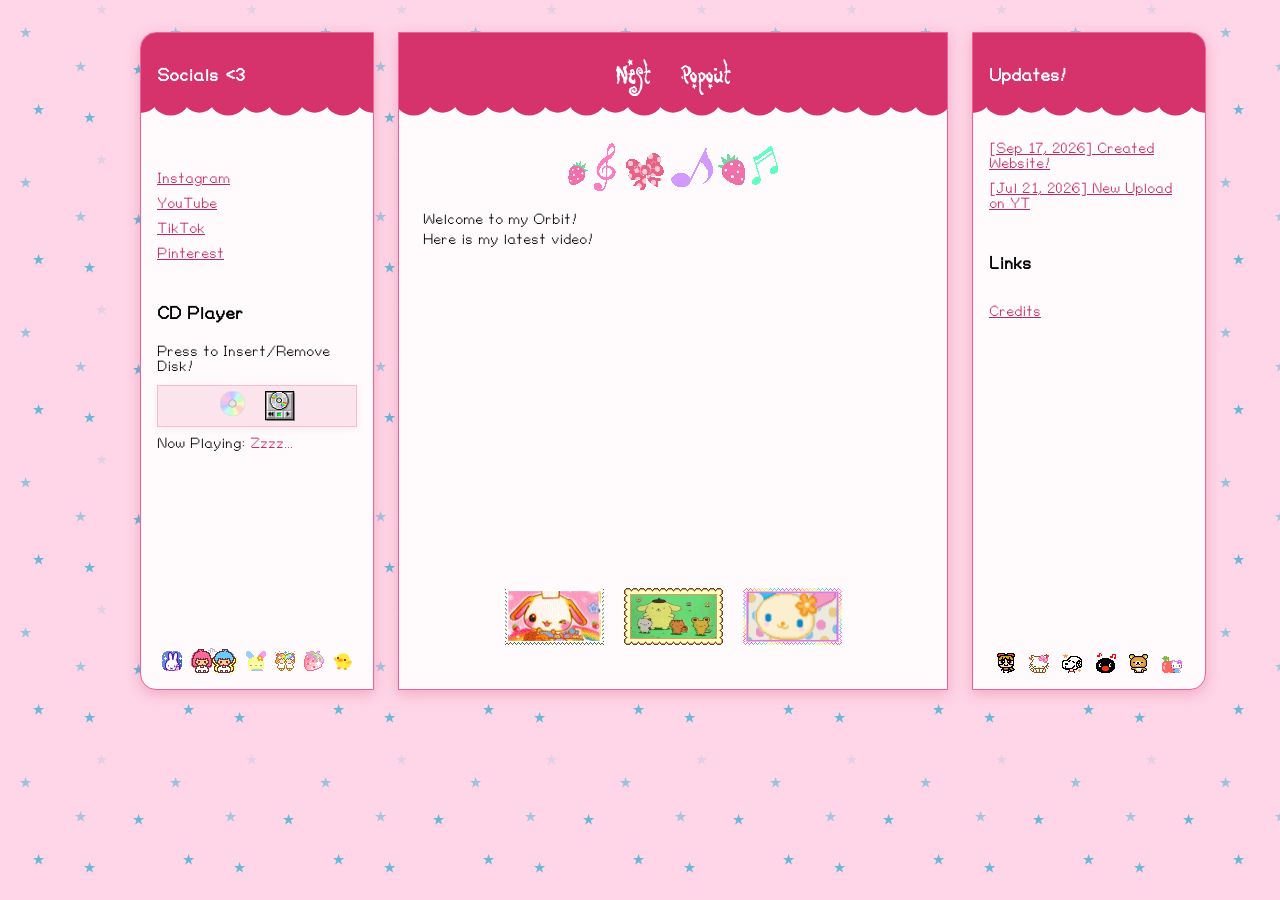
<file: index.html>
<html>
<head>
<link rel="stylesheet" href="static/style.css" type="text/css">
</head>
<body>
  <div class="page-wrapper">

    <aside class="sidebar left">
      <h3>Socials <3</h3>
      </br>
      </br>
      <ul class="under-cloud">
        <li><a target="_blank" href="https://www.instagram.com/p3trichor0us.ahn/">Instagram</a></li>
        <li><a target="_blank" href="https://youtube.com/channel/UCBLrP4cpRs-6i3CQg3NV19w">YouTube</a></li>
        <li><a target="_blank" href="https://www.tiktok.com/@ahn_log">TikTok</a></li>
        <li><a target="_blank" href="https://pin.it/2scJ7pfUi">Pinterest</a></li>
      </ul>
      <h3>CD Player</h3>
      <p>Press to Insert/Remove Disk!<p>
      <button id="cd-button">
        <span><img id="cd-disk" height=25px width=25px  src="static/cd.gif" alt=""></span>
        <span><img id="cd-player" height=30px width=30px  src="static/cd_player.gif" alt=""></span>
      </button>
      <p>Now Playing: <span id="song-name" class="pink">Zzzz...</span></p>
      <div class="minis">
        <img src="static/minis/1.gif"/>
        <img src="static/minis/2.gif"/>
        <img src="static/minis/3.gif"/>
        <img src="static/minis/4.gif"/>
        <img src="static/minis/5.gif"/>
        <img src="static/minis/6.gif"/>
      </div>
    </aside>

    <main class="content">
      <nav>
        <a href="/test_site/" class="wave-item" >Nest</a>
        <a href="/test_site/popout_store.html" class="wave-item" >Popout</a>
      </nav>
      </br>
      </br>
      <img src="static/divider.gif">
      </br>
      <p>Welcome to my Orbit!</p>
      <p>Here is my latest video!</p>
      </br>
      <iframe width="500" height="300" src="https://www.youtube-nocookie.com/embed/fOxz2q2tdLw?si=S-Gs1bQQOquczFL3" title="YouTube video player" frameborder="0" allow="accelerometer; autoplay; clipboard-write; encrypted-media; gyroscope; picture-in-picture; web-share" referrerpolicy="strict-origin-when-cross-origin" allowfullscreen></iframe>
      <div class="stamps">
        <img src="static/stamps/stamp01.gif" />
        <img src="static/stamps/3.gif" />
        <img src="static/stamps/2.gif" />

      </div>


    </main>

    <aside class="sidebar right">
      <h3>Updates!</h3>
      <ul class="under-cloud">
        <li><a href="https://youtu.be/fOxz2q2tdLw">[Sep 17, 2026] Created Website!</a></li>
        <li><a href="https://youtu.be/fOxz2q2tdLw">[Jul 21, 2026] New Upload on YT</a></li>
      </ul>
      <h3>Links</h3>
      <ul>
      <li><a target="_blank" href="credits.txt">Credits</a></li>
      </ul>
      <div class="minis">
        <img src="static/minis/7.gif"/>
        <img src="static/minis/8.gif"/>
        <img src="static/minis/9.gif"/>
        <img src="static/minis/10.gif"/>
        <img src="static/minis/11.gif"/>
        <img src="static/minis/12.gif"/>
      </div>
    </aside>
  </div>
  <audio id="bg-audio" src="static/Tantal_Night_Xenoblade_Chronicles_2.mp3" loop></audio>
  <script>
    const btn = document.getElementById('cd-button');
    const cd_disk = document.getElementById('cd-disk');
    const song_name = document.getElementById('song-name');
    const audio = document.getElementById('bg-audio');
    audio.volume = 0.1;

    btn.addEventListener('click', () => {
      console.log("CLICKED");
      if (audio.paused) {
        cd_disk.classList.add('cd-disk-active')
        audio.play();
        song_name.innerHTML = "Tantal - Night - Xenoblade Chronicles 2";
        btn.setAttribute('aria-pressed', 'true');
        btn.setAttribute('aria-label', 'Pause music');
      } else {
        cd_disk.classList.remove('cd-disk-active')
        audio.pause();
        btn.setAttribute('aria-pressed', 'false');
        song_name.innerHTML = "Zzzz...";
        btn.setAttribute('aria-label', 'Play music');
      }
    });
    document.addEventListener('mousemove', (e) => {
      const x = (e.clientX / window.innerWidth - 0.5) * 2;  // -1 to 1
      const y = (e.clientY / window.innerHeight - 0.5) * 2; // -1 to 1
      document.documentElement.style.setProperty('--mouse-x', x);
      document.documentElement.style.setProperty('--mouse-y', y);
    });
  </script>
</body>
</head>
</file>
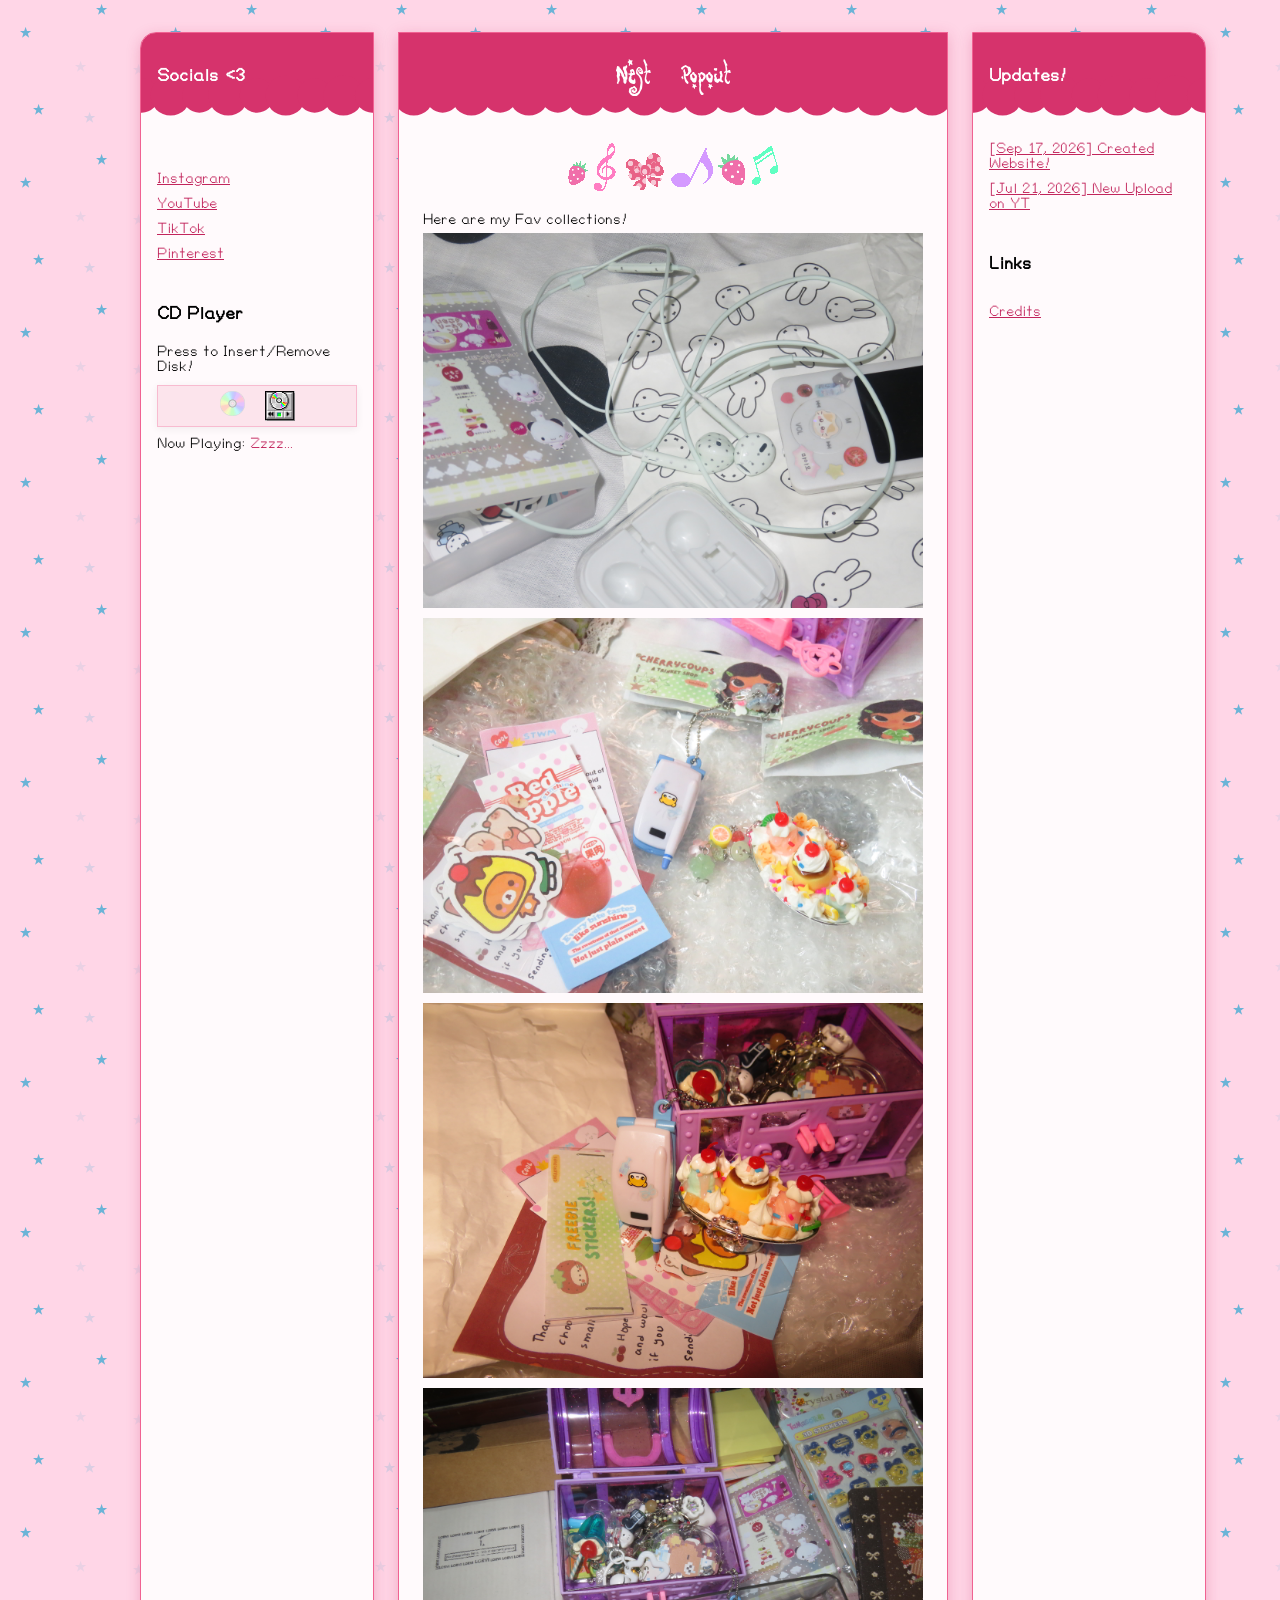
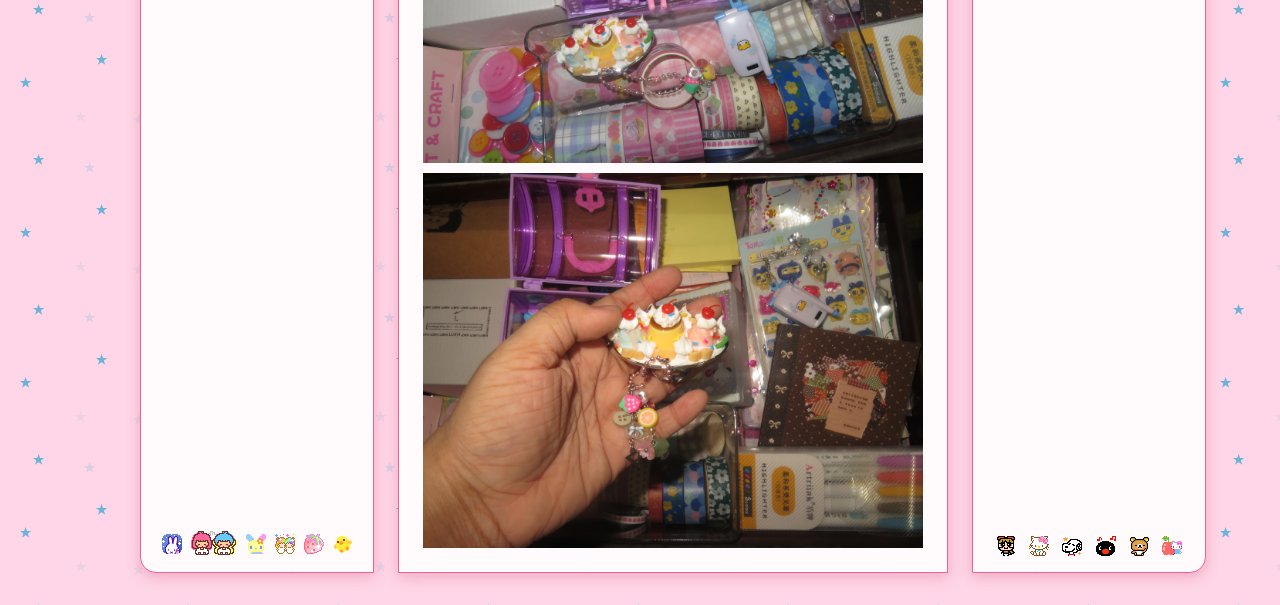
<file: popout_store.html>
<html>
<head>
<link rel="stylesheet" href="static/style.css" type="text/css">
<link rel="stylesheet" href="static/popout_store.css" type="text/css">
</head>
<body>
<body>
  <div class="page-wrapper">

    <aside class="sidebar left">
      <h3>Socials <3</h3>
      </br>
      </br>
      <ul class="under-cloud">
        <li><a target="_blank" href="https://www.instagram.com/p3trichor0us.ahn/">Instagram</a></li>
        <li><a target="_blank" href="https://youtube.com/channel/UCBLrP4cpRs-6i3CQg3NV19w">YouTube</a></li>
        <li><a target="_blank" href="https://www.tiktok.com/@ahn_log">TikTok</a></li>
        <li><a target="_blank" href="https://pin.it/2scJ7pfUi">Pinterest</a></li>
      </ul>
      <h3>CD Player</h3>
      <p>Press to Insert/Remove Disk!<p>
      <button id="cd-button">
        <span><img id="cd-disk" height=25px width=25px  src="static/cd.gif" alt=""></span>
        <span><img id="cd-player" height=30px width=30px  src="static/cd_player.gif" alt=""></span>
      </button>
      <p>Now Playing: <span id="song-name" class="pink">Zzzz...</span></p>
      <div class="minis">
        <img src="static/minis/1.gif"/>
        <img src="static/minis/2.gif"/>
        <img src="static/minis/3.gif"/>
        <img src="static/minis/4.gif"/>
        <img src="static/minis/5.gif"/>
        <img src="static/minis/6.gif"/>
      </div>
    </aside>

    <main class="content">
      <nav>
        <a href="/test_site" class="wave-item" >Nest</a>
        <a href="/test_site/popout_store.html" class="wave-item" >Popout</a>
      </nav>
      </br>
      </br>
      <img src="static/divider.gif">
      </br>
      <p>Here are my Fav collections!</p>
      <div class="container" >
      <img src="static/popout_store/img_7759.jpg"/>
      <img src="static/popout_store/img_7871.jpg"/>
      <img src="static/popout_store/img_7891.jpg"/>
      <img src="static/popout_store/img_7903.jpg"/>
      <img src="static/popout_store/img_7907.jpg"/>
      </div>

    </main>

    <aside class="sidebar right">
      <h3>Updates!</h3>
      <ul class="under-cloud">
        <li><a href="https://youtu.be/fOxz2q2tdLw">[Sep 17, 2026] Created Website!</a></li>
        <li><a href="https://youtu.be/fOxz2q2tdLw">[Jul 21, 2026] New Upload on YT</a></li>
      </ul>
      <h3>Links</h3>
      <ul>
      <li><a target="_blank" href="credits.txt">Credits</a></li>
      </ul>
      <div class="minis">
        <img src="static/minis/7.gif"/>
        <img src="static/minis/8.gif"/>
        <img src="static/minis/9.gif"/>
        <img src="static/minis/10.gif"/>
        <img src="static/minis/11.gif"/>
        <img src="static/minis/12.gif"/>
      </div>
    </aside>
  </div>
  <audio id="bg-audio" src="static/Tantal_Night_Xenoblade_Chronicles_2.mp3" loop></audio>
  <script>
    const btn = document.getElementById('cd-button');
    const cd_disk = document.getElementById('cd-disk');
    const song_name = document.getElementById('song-name');
    const audio = document.getElementById('bg-audio');
    audio.volume = 0.1;

    btn.addEventListener('click', () => {
      console.log("CLICKED");
      if (audio.paused) {
        cd_disk.classList.add('cd-disk-active')
        audio.play();
        song_name.innerHTML = "Tantal - Night - Xenoblade Chronicles 2";
        btn.setAttribute('aria-pressed', 'true');
        btn.setAttribute('aria-label', 'Pause music');
      } else {
        cd_disk.classList.remove('cd-disk-active')
        audio.pause();
        btn.setAttribute('aria-pressed', 'false');
        song_name.innerHTML = "Zzzz...";
        btn.setAttribute('aria-label', 'Play music');
      }
    });
    document.addEventListener('mousemove', (e) => {
      const x = (e.clientX / window.innerWidth - 0.5) * 2;  // -1 to 1
      const y = (e.clientY / window.innerHeight - 0.5) * 2; // -1 to 1
      document.documentElement.style.setProperty('--mouse-x', x);
      document.documentElement.style.setProperty('--mouse-y', y);
    });
  </script>
</body>
</head>
</file>
<file: static/style.css>
* {
  cursor: url("cursor.png"), auto;
}

body {
  margin: 0;
  min-height: 100vh;
  display: flex;
  justify-content: center;   /* centers the whole 3-column group horizontally */
  align-items: flex-start;   /* or "center" if you want vertical centering too */
  background-color: #ffd6e7;      /* pink tint sits behind/blends with the gif */
  background-image: url("ba1.gif");
  background-repeat: repeat;
  background-size: auto;
  background-blend-mode: multiply; /* darkens the white parts of the gif to pink, keeps the stars visible, and separates it from the white cards */
  font-family: "basiic";
  font-size: 15px;
  background-position: calc(var(--mouse-x, 0) * 20px) calc(var(--mouse-y, 0) * 20px);
  transition: background-position 0.2s ease-out;
}

a:hover {
  color: #97193f;
}

.page-wrapper {
  display: flex;
  gap: 1.5rem;
  max-width: 1000px;   /* caps how wide the whole group can get */
  width: 100%;
  padding: 2rem;
}

.left {
  border-radius: 1rem 0rem 0rem 1rem;
}

.right {
  border-radius: 0rem 1rem 1rem 0rem;
}

.sidebar {
  flex: 0 0 200px;      /* fixed width, won't grow or shrink */
  background: #fffafc;
  padding: 1rem;
  border: 1px solid #f06292;
  box-shadow: 0 4px 14px rgba(194, 37, 92, 0.25);
  display: flex;              /* new */
  flex-direction: column;     /* new */
  min-height: 100%;
}

.content {
  flex: 1;               /* takes remaining space in the middle */
  max-width: 500px;      /* optional: stop it getting too wide */
  background: #fffafc;
  padding: 1.5rem;
  flex: 0 0 500px;
  border-radius: 0rem 0rem 0rem 0rem;
  border: 1px solid #f06292;
  box-shadow: 0 4px 14px rgba(194, 37, 92, 0.25);
}

nav {
  display: flex;
  padding-bottom: 15px;
  padding-top: 0px;
  margin-top: 0px;
  justify-content: center;
}

nav > a {
  padding: 0 15px 0px 15px;
  font-family: "cherrybomb";
  font-size: 40px;
  color: #c2255c;
  text-decoration: none;
}

.wave-item {
  display: inline-block;
  animation: bob 2s ease-in-out infinite;
}
.wave-item:nth-child(1) { animation-delay: 0s; }
.wave-item:nth-child(2) { animation-delay: 0.2s; }
.wave-item:nth-child(3) { animation-delay: 0.4s; }
@keyframes bob {
  0%, 100% {
    transform: translateY(0px);
  }
  50% {
    transform: translateY(-4px);
  }
}

img {
  margin: auto;
  display: block;
}

@font-face {
  font-family: "cherrybomb";
  src: url("poti.ttf");
}

@font-face {
  font-family: "basiic";
  src: url("basiic.ttf");
}

.gg {
  font-family: "cherrybomb";
}

.pink {
  color: #c2255c;
}

a, a:visited {
  color: #c2255c;
  text-decoration: underline;
  font-size: 15px;
}

a:hover {
  color: #97193f;
}

ul {
  padding:  0;
  list-style-type: none;
}

li {
  padding-bottom: 10px;
}

.minis {
  margin-top: auto;
  padding-top: 0;
  display: flex;
}

#cd-button {
/*
  padding: 0;
  border: none;
  background: transparent;
*/
  display: flex;
  justify-content: center;
  padding: 5px;
  border-radius: 0px;
  background: #fce4ec;
  width: 100%;
  border: 1px solid #f8bbd0;
  box-shadow: 0 2px 8px rgba(0, 0, 0, 0.06);
}

#cd-button span {
  padding: 0px 10px 0px 10px ;
}

#cd-disk {
  position: relative;
  z-index: 2;
  transition: 0.5s ease-in-out;
}

#cd-player {
  position: relative;
  z-index: 3;
}

.cd-disk-active {
  transform: translate(45px);
}

p {
  margin-left: 0px;
  margin-right: 0px;
  margin-top: 5px;
  margin-bottom: 5px;
}

.stamps {
  padding: 10px;
  display: flex;
  justify-content: center;
}

.stamps img {
  margin: 10px;
}


/* SPECIAL STUFF */
/* ===== Wavy dark-pink tops ===== */

.sidebar, .content {
  overflow: hidden;
  position: relative;              /* anchor for the wave layer */
}

.sidebar::before,
.content::before {
  content: "";
  position: absolute;
  top: 0; left: 0; right: 0;
  height: 96px;                    /* how tall the pink area is */
  background-image: url("data:image/svg+xml,<svg xmlns='http://www.w3.org/2000/svg' width='60' height='20' viewBox='0 0 60 20'><rect width='60' height='13' fill='%23d6336c'/><g fill='%23d6336c'><circle cx='0' cy='13' r='4.2'/><circle cx='6' cy='13' r='3.6'/><circle cx='12' cy='13' r='4.2'/><circle cx='18' cy='13' r='3.6'/><circle cx='24' cy='13' r='4.2'/><circle cx='30' cy='13' r='3.6'/><circle cx='36' cy='13' r='4.2'/><circle cx='42' cy='13' r='3.6'/><circle cx='48' cy='13' r='4.2'/><circle cx='54' cy='13' r='3.6'/><circle cx='60' cy='13' r='4.2'/></g></svg>");
  background-repeat: repeat-x;
  background-position: bottom;
  background-size: auto 96px;
  border-radius: 0rem 0rem 0 0;    /* match the card's rounded top corners */
  pointer-events: none;            /* never blocks clicks on links */
  animation: bob 2s ease-in-out infinite;
}

.sidebar.left::before  { animation-delay: 0s; }
.content::before       { animation-delay: 0.2s; }
.sidebar.right::before { animation-delay: 0.4s; }

/* keep card content above the wave */
.sidebar > *, .content > * {
  position: relative;
}

/* ---- text inside the wave ---- */
.sidebar h3:first-of-type {        /* "Socials <3" and "Updates!" */
  color: #fff;
}
.content nav > a, nav > a:visited {                 /* navbar */
  color: #fff;
}
/* this overrides the generic hover */
.content nav > a:hover   { color: #ffd6e7; }

.under-cloud {
  margin-top: 40px;
}
</file>
<file: static/popout_store.css>
.container {
  display: grid;
  grid-template-columns: repeat(1, 500px); /* 2 equal rows */
  gap: 10px; /* optional spacing */
}

.container img {
  width: 500px;
}
</file>
